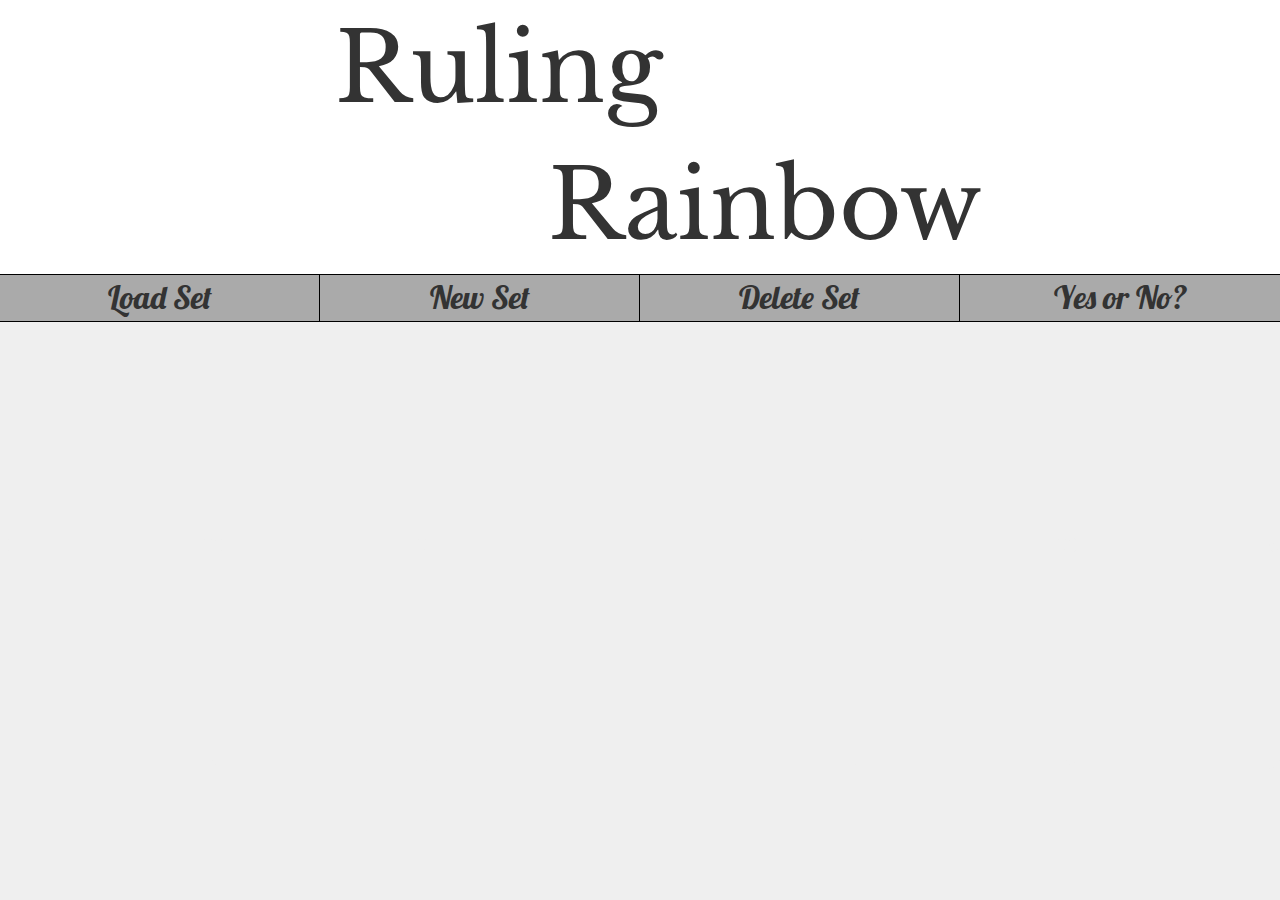
<file: index.html>
<!DOCTYPE html>
<html>

<head>
    <meta charset="utf-8">
    <title>Ruling Rainbow</title>
    <link href="https://fonts.googleapis.com/css?family=Lobster|Libre+Baskerville:400italic" rel="stylesheet" type="text/css">
    <link rel="stylesheet" href="https://maxcdn.bootstrapcdn.com/bootstrap/3.3.6/css/bootstrap.min.css">
    <link rel="stylesheet" type="text/css" href="styles.css" />
</head>

<body>
    <div class="container-fluid">
        <div class="row title">
            <div class="col-xs-offset-3 col-xs-9 title" id="topTitle"><span id="T0">R</span><span id="T1">u</span><span id="T2">l</span><span id="T3">i</span><span id="T4">n</span><span id="T5">g</span></div>
        </div>
        <div class="row title">
            <div class="col-xs-offset-5 col-xs-7 title" id="bottomTitle"><span id="T6">R</span><span id="T7">a</span><span id="T8">i</span><span id="T9">n</span><span id="T10">b</span><span id="T11">o</span><span id="T12">w</span></div>
        </div>
        <div class="row header">
            <div class="col-xs-3 load tab" id="load">Load Set</div>
            <div class="col-xs-3 new tab" id="save">New Set</div>
            <div class="col-xs-3 delete tab" id="delete">Delete Set</div>
            <div class="col-xs-3 yesNo tab" id="yesNoButton">Yes or No?</div>
        </div>
        <div class="row">
            <div class="col-xs-12 dropDown load" id="loadBar">
            </div>
        </div>
        <div class="row">
            <div class="col-xs-12 dropDown new" id="newBar">
                <input type="text" id="newSetInput" placeholder="Set Name" />
                <div class="inline">
                    <p class="weightLabel2" id = "weightID">Likelihood loss:</p>
                </div>
                <label class="weightLabel">
                    <input type="radio" name="weight" value="1" id="radio0" checked/>0%
                </label>
                <label class="weightLabel">
                    <input type="radio" name="weight" value="20" id="radio1" />%5
                </label>
                <label class="weightLabel">
                    <input type="radio" name="weight" value="10" id="radio2" />10%
                </label>
                <label class="weightLabel">
                    <input type="radio" name="weight" value="5" id="radio3" />20%
                </label>
                <label class="weightLabel">
                    <input type="radio" name="weight" value="4" id="radio4" />25%
                </label>
                <label class="weightLabel">
                    <input type="radio" name="weight" value="2" id="radio5" />50%
                </label>
                <label class="weightLabel">
                    <input type="radio" name="weight" value="1" id="radio6" />100%
                </label>
                <p class="weightLabel"></p>
                <div class="button" id="saveButton">SAVE</div>
            </div>
        </div>
        <div class="row">
            <div class="col-xs-12 dropDown new" id="weightInfo">
              The percentage you select here will determine how much likelihood ("weight") an option will lose after it gets chosen. For example: if you select 25%, each time an option is chosen, it will be only 75% as likely to be chosen again. Weight will continue to go down as options are chosen, but will never get lower than the original chosen percentage ( 5, 10, 20 etc...). Selecting 0% will ensure a purely random selection every time. Selecting 100% will see each option being eliminated after it is chosen once.
            </div>
          </div>
        <div class="row">
            <div class="col-xs-12 dropDown delete" id="deleteList">
            </div>
            <div class="row">
                <div class="col-xs-12 dropDown yesNo" id="yesNoBar">
                    <input id="yesNoQuestionInput" type="text" placeholder="YES or NO question">
                    <div class="button" id="getAnswer">Ask</div>
                </div>
            </div>
            <div class="row" id="inputBar">
                <div class="col-xs-offset-1 col-xs-3" id="setName"></div>
                <div class="col-xs-5">Option:
                    <input id="submitOption" type="text" placeholder="Option Name" />
                </div>
                <div class="col-xs-3 button" id="submitButton">Submit</div>

            </div>
        </div>
        <div class="row mainBod">
            <div class="col-xs-2" id="column-0">
                <div class="row">
                    <div class="col-xs-12 optionSpace" id="space0"></div>
                </div>
                <div class="row">
                    <div class="col-xs-12 optionSpace" id="space4"></div>
                </div>
            </div>
            <div class="col-xs-2" id="column-1">
                <div class="row">
                    <div class="col-xs-12 optionSpace" id="space1"></div>
                </div>
                <div class="row">
                    <div class="col-xs-12 optionSpace" id="space5"></div>
                </div>
            </div>
            <div class="col-xs-4" id="column-2and3">
                <div class="row">
                    <div id="yesNoQuestion"></div>
                    <div class="col-xs-12 button" id="selectedOption"><img id="answerImg" alt="answer image" />
                        <div id="answer">CLICK ME TO DECIDE!</div>
                    </div>
                </div>
            </div>
            <div class="col-xs-2" id="column-4">
                <div class="row">
                    <div class="col-xs-12 optionSpace" id="space2"></div>
                </div>
                <div class="row">
                    <div class="col-xs-12 optionSpace" id="space6"></div>
                </div>
            </div>
            <div class="col-xs-2" id="column-5">
                <div class="row">
                    <div class="col-xs-12 optionSpace" id="space3"></div>
                </div>
                <div class="row">
                    <div class="col-xs-12 optionSpace" id="space7"></div>
                </div>
            </div>
        </div>
    </div>
    <script type="text/javascript" src="script.js"></script>
</body>

</html>
</file>
<file: styles.css>
html {
    font-size: 10vw;
}
body {
    background-color: #efefef;
}
#rainbow {
    width: 100vw;
}
#optionList {
    display: inline-block;
}
#inputs {
    display: block;
}
.title {
    font-size: .75rem;
    background-color: white;
    font-family: 'Libre Baskerville', serif;
}
.header {
    font-size: .25rem;
}
.tab {
    text-align: center;
    font-family: 'Lobster', cursive;
    cursor: default;
}
.header div {
    border-top: 1px solid black;
    border-bottom: 1px solid black;
    border-right: 1px solid black;
}
#selectedOption {
    border: 5px solid #efefef;
    border-radius: 20px;
    padding: 0;
    padding-bottom: calc(100% + 10px);
    display: none;
    font-size: .75rem;
    background-color: white;
}
#selectedOption img {
    display: none;
    position: absolute;
    top: .1rem;
    width: 100%
}
@keyframes leapForth {
    0% {
        font-size: .01rem;
        top: 1rem
    }
    35% {
        top: 1.7rem
    }
    100% {
        font-size: .75rem;
        top: .75rem
    }
}
#answer {
    width: 100%;
    text-align: center;
    animation-duration: 5s;
}
.optionSpace {
    padding: 0;
    padding-bottom: 100%;
    border-radius: 12px;
    border: 5px solid #efefef;
}
.optionSpace div {
    width: 100%;
    position: absolute;
    font-size: .25rem;
    text-align: center;
    padding-top: .25rem;
    color: white;
}
.dropDown {
    font-size: .2rem;
    display: none;
    border-bottom: 1px solid black;
    /*height: .35rem;*/
}
input[type="radio"] {
    margin: 0 .2em;
}
.inline {
    display: inline-block;
    margin: 0 .1rem 0 .2rem;
}
#saveButton {
    float: right;
    margin-right: .25rem;
}
#newSetInput {
    /*font-size: .18rem;*/
}
#inputBar {
    font-size: .25rem;
    display: none;
    background-color: black;
    color: white;
}
#inputBar input {
    color: black;
}
#submitOption {
    font-size: .15rem;
    margin-bottom: .05rem;
}
#submitButton {
    display: inline-block;
}
/*#deleteList {
    height: .35rem;
}*/
.load {
    background-color: #aaaaaa;
}
.new {
    background-color: #aaaaaa;
}
.delete {
    background-color: #aaaaaa;
}
.yesNo {
    background-color: #aaaaaa;
}
#yesNoButton {
    border-right: 0;
}
.weightLabel {
    font-size: .2rem;
    font-weight: lighter;
    display: inline;
}
#yesNoBar {
    width: 100%;
    text-align: center;
}
#getAnswer {
    display: inline-block;
    margin-left: .25rem;
}
#yesNoQuestion {
    text-align: center;
    font-size: .3rem;
}
.button {
    cursor: pointer;
}
#weightID{
  margin: 0;
}
#weightInfo{
  position: absolute;
  z-index: 2;
  font-size: .15rem;
}
</file>
